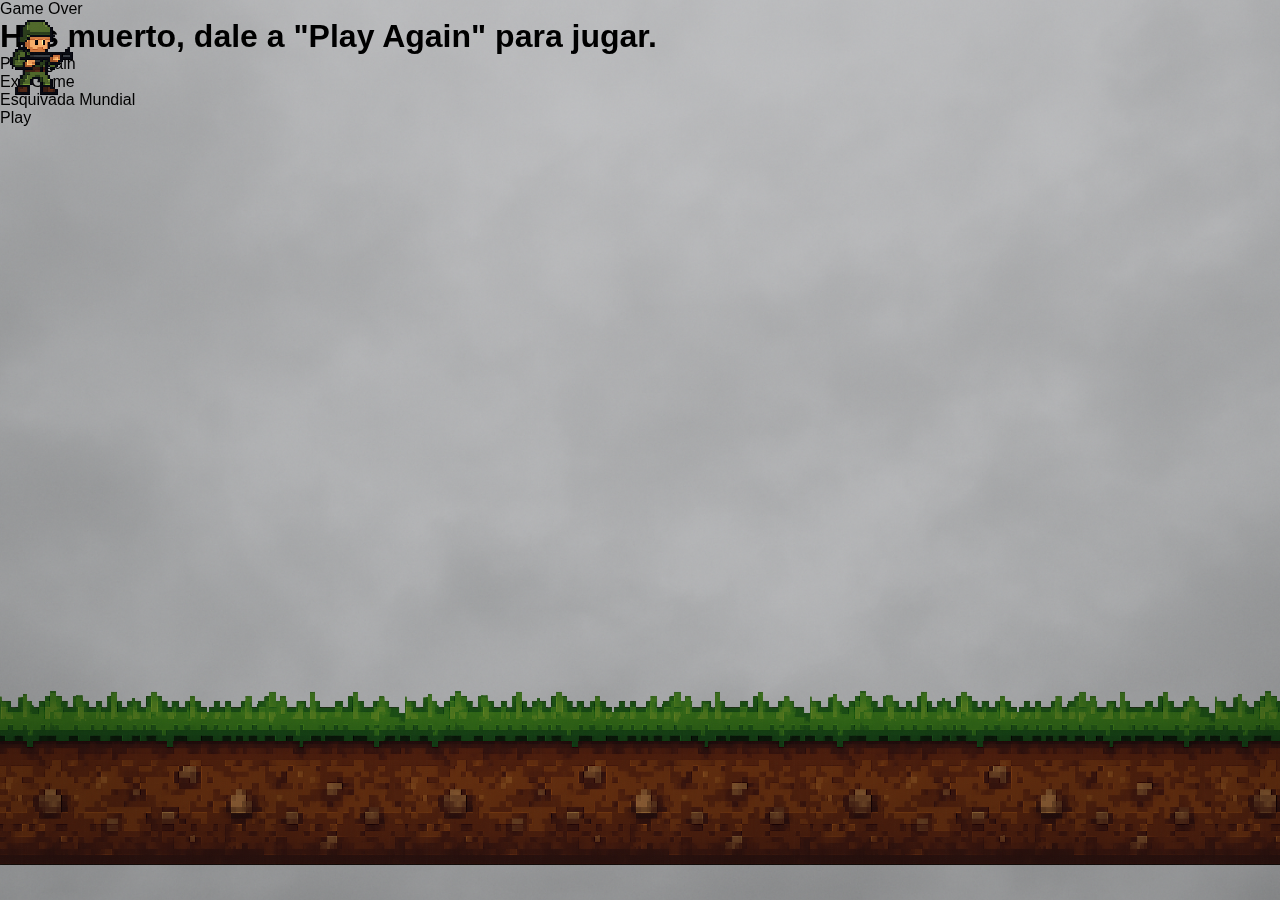
<file: index.html>
<!DOCTYPE html>
<html lang="es">
<head>
    <meta charset="UTF-8">
    <meta name="viewport" content="width=device-width, initial-scale=1.0">
    <title>Esquivada Mundial</title>
    <link rel="stylesheet" href="style.css">
</head>
<body>

    <!-- CIELO (fondo superior) -->
    <div id="cielo"></div>

    <!-- CAMPO DE JUEGO (suelo) -->
    <div id="campoDeJuego"></div>

    <!-- JUGADOR -->
    <div id="jugador"></div>
 
    <!--BALA-->
    <div id="bala"></div>

    <!--Tiempo-->
    <div id="tiempo"></div>
    <div id="nivel"></div>
    <audio id="levelUp" src="level-up.mp3"></audio>
    <audio id="gameoverS" src="GameOver1.wav"></audio>
    <div id="debug"></div>
    <!--Pantallas-->
    <div class="GameOver">
        <p class="TxtGO">Game Over</p>
        <h1 class="TxtGO2">Has muerto, dale a "Play Again" para jugar.</h1>
        <div class="play">Play Again</div>
        <div class="exit">Exit Game</div>
    </div>
    <div class="Inicio">
      <div class="fondo">  
        <div class="caja">
            <div class="txtI">Esquivada Mundial</div>
            <div class="playI">Play</div>
        </div>
      </div>
    </div>


    <script src="Esquivada mundial.js"></script>
</body>
</html>
</file>
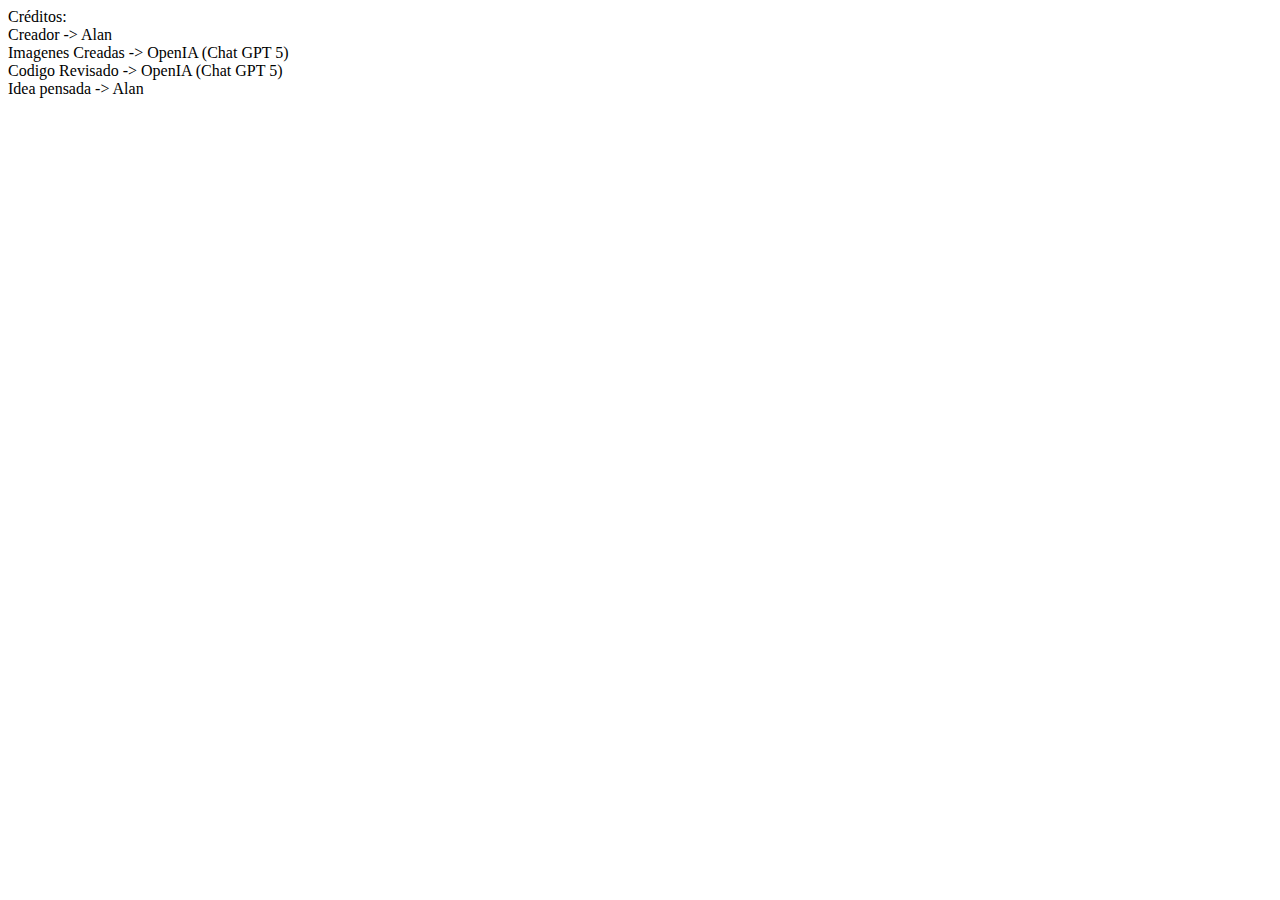
<file: info/index.html>
<!DOCTYPE html>
<html lang="en">
<head>
    <meta charset="UTF-8">
    <meta name="viewport" content="width=device-width, initial-scale=1.0">
    <title>Créditos</title>
    <style src="html, body {
    font-family:system-ui, -apple-system, BlinkMacSystemFont, 'Segoe UI', Roboto, Oxygen, Ubuntu, Cantarell, 'Open Sans', 'Helvetica Neue', sans-serif;
    background-color: aliceblue;
    zoom: 175%;
}

.titulo {
    font-size: x-large;
    position: fixed;
    z-index: 2;
}

.caja {
    top: 20%;
    position: fixed;
    align-items: center;
    align-self: center;
    background-color: rgb(191, 255, 255);
    text-align: center;
    height: 100px;
    width: 400px;
}"></style>
</head>
<body>
    <div class="titulo">Créditos:</div>
    
    <div class="caja">
        <div class="textoC">Creador -> Alan </div>
        <div class="textoI">Imagenes Creadas -> OpenIA (Chat GPT 5)</div>
        <div class="textoR">Codigo Revisado  -> OpenIA (Chat GPT 5)</div>
        <div class="textoIA">Idea pensada -> Alan</div>
    </div>
    
</body>
</html>
</file>
<file: style.css>
* {
    margin: 0;
    padding: 0;
    box-sizing: border-box;
}

html, body {
    overflow: hidden;
    font-family: Arial, sans-serif;
    width: 100%;
    height: 100%;
    position: fixed;
    background: transparent;
}

/* --- CIELO --- */
#cielo {
    position: fixed;
    top: 0;
    left: 0;
    width: 100%;
    height: 100%;
    background-image: url("cielo.png");
    background-size: cover;
    background-repeat: no-repeat;
    background-position: center;
    z-index: -2;
}

/* SUELO */
#campoDeJuego {
    position: fixed;
    bottom: 0;
    left: 0;
    width: 100%;
    height: 30vh;
    background-image: url("Camp-de-juego.png");
    background-repeat: repeat-x;
    background-size: auto 30vh;
    mix-blend-mode: multiply;
    image-rendering: pixelated;
}

/* --- JUGADOR (soldado) --- */
#jugador {
    width: 80px;
    height: 114px;
    position: fixed;
    background-size: contain;
    background-repeat: no-repeat;
    background-position: center;
    image-rendering: pixelated;
    z-index: 10;
}

/* --- METEORITO --- */
.meteorito {
    width: 50px;
    height: 50px;
    position: fixed;
    background-size: contain;
    background-repeat: no-repeat;
    background-position: center;
    image-rendering: pixelated;
    z-index: 5;
}
</file>
